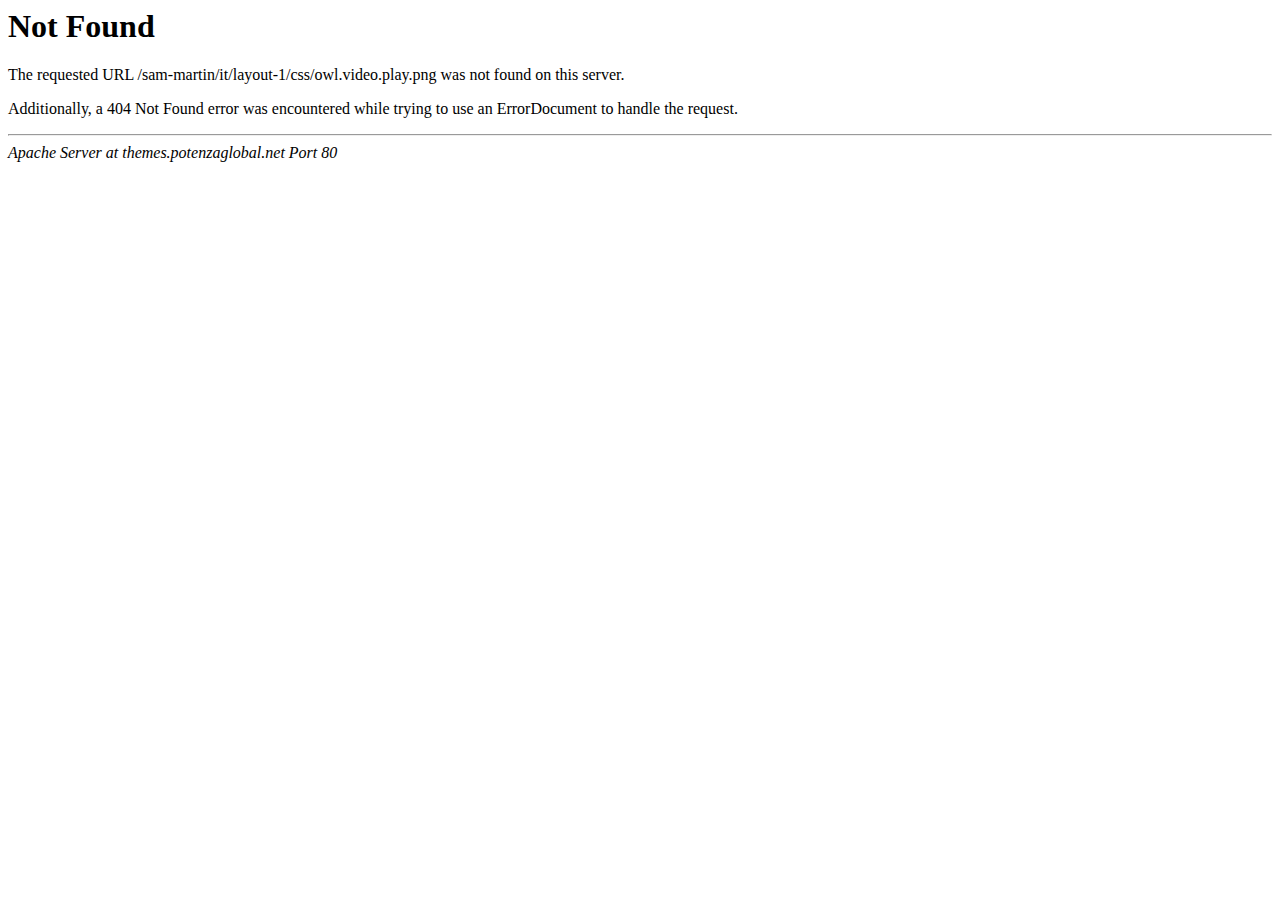
<file: css/owl.video.play.html>
<!DOCTYPE HTML PUBLIC "-//IETF//DTD HTML 2.0//EN">
<html><head>
<title>404 Not Found</title>
</head><body>
<h1>Not Found</h1>
<p>The requested URL /sam-martin/it/layout-1/css/owl.video.play.png was not found on this server.</p>
<p>Additionally, a 404 Not Found
error was encountered while trying to use an ErrorDocument to handle the request.</p>
<hr>
<address>Apache Server at themes.potenzaglobal.net Port 80</address>
</body></html>
</file>
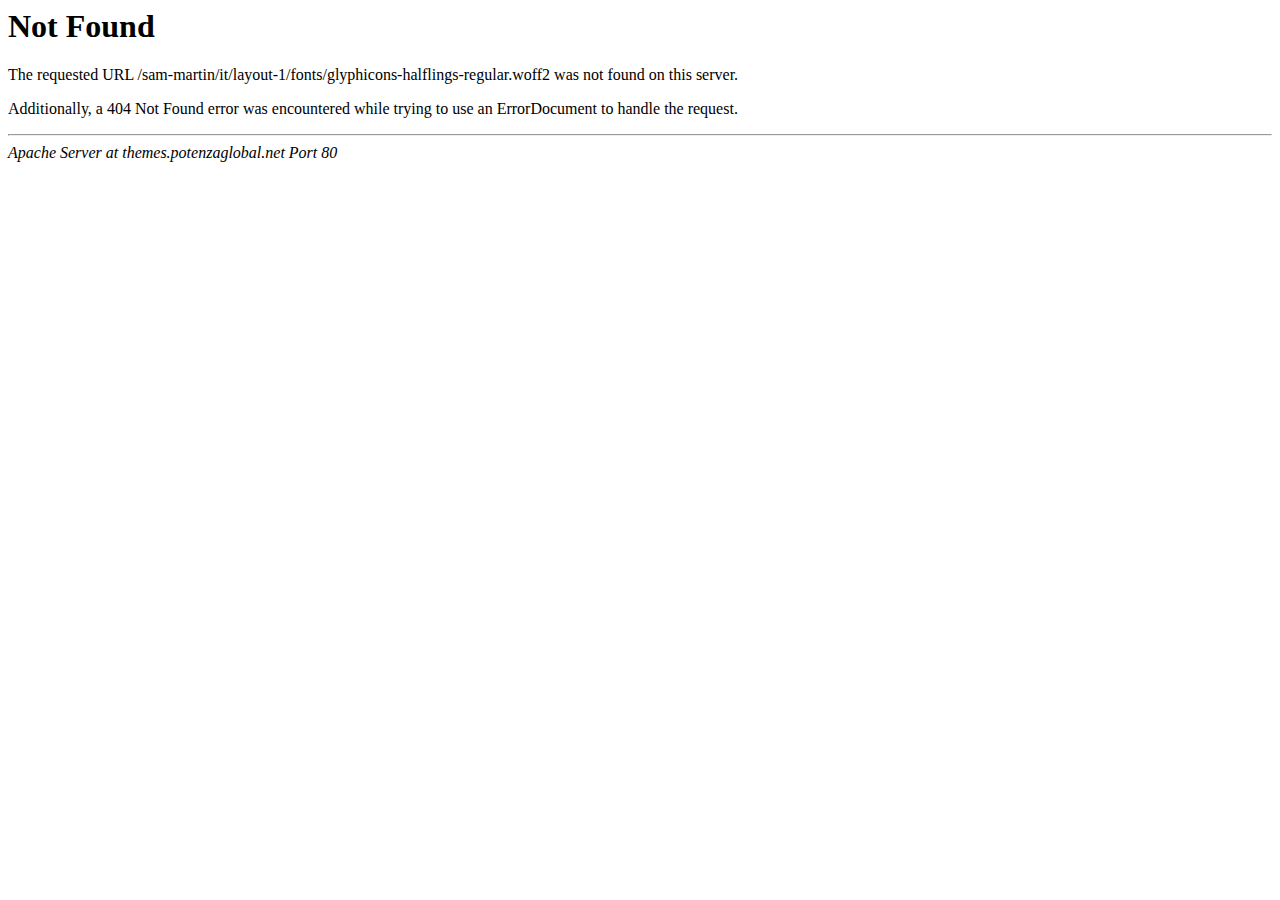
<file: fonts/glyphicons-halflings-regular-2.html>
<!DOCTYPE HTML PUBLIC "-//IETF//DTD HTML 2.0//EN">
<html><head>
<title>404 Not Found</title>
</head><body>
<h1>Not Found</h1>
<p>The requested URL /sam-martin/it/layout-1/fonts/glyphicons-halflings-regular.woff2 was not found on this server.</p>
<p>Additionally, a 404 Not Found
error was encountered while trying to use an ErrorDocument to handle the request.</p>
<hr>
<address>Apache Server at themes.potenzaglobal.net Port 80</address>
</body></html>
</file>
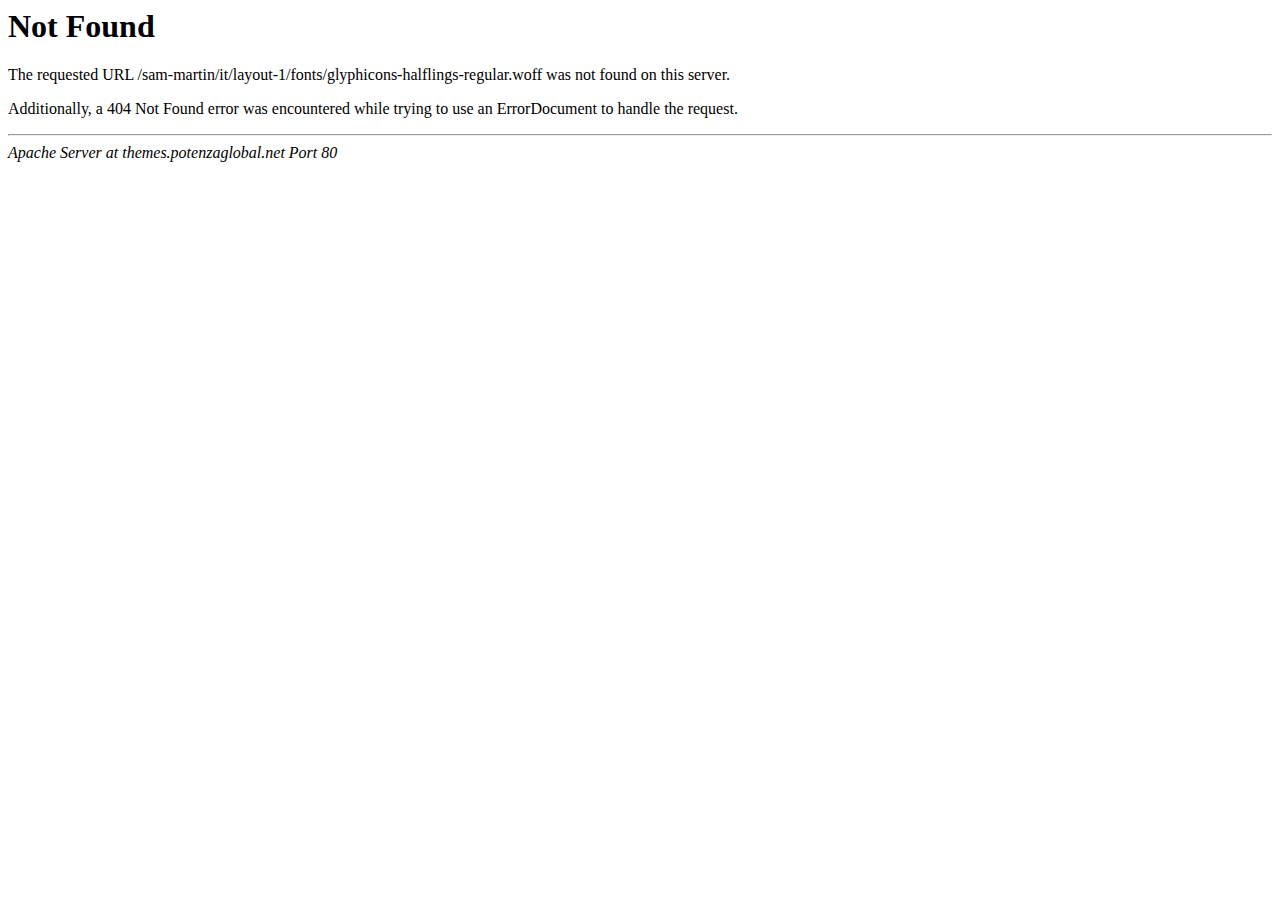
<file: fonts/glyphicons-halflings-regular-3.html>
<!DOCTYPE HTML PUBLIC "-//IETF//DTD HTML 2.0//EN">
<html><head>
<title>404 Not Found</title>
</head><body>
<h1>Not Found</h1>
<p>The requested URL /sam-martin/it/layout-1/fonts/glyphicons-halflings-regular.woff was not found on this server.</p>
<p>Additionally, a 404 Not Found
error was encountered while trying to use an ErrorDocument to handle the request.</p>
<hr>
<address>Apache Server at themes.potenzaglobal.net Port 80</address>
</body></html>
</file>
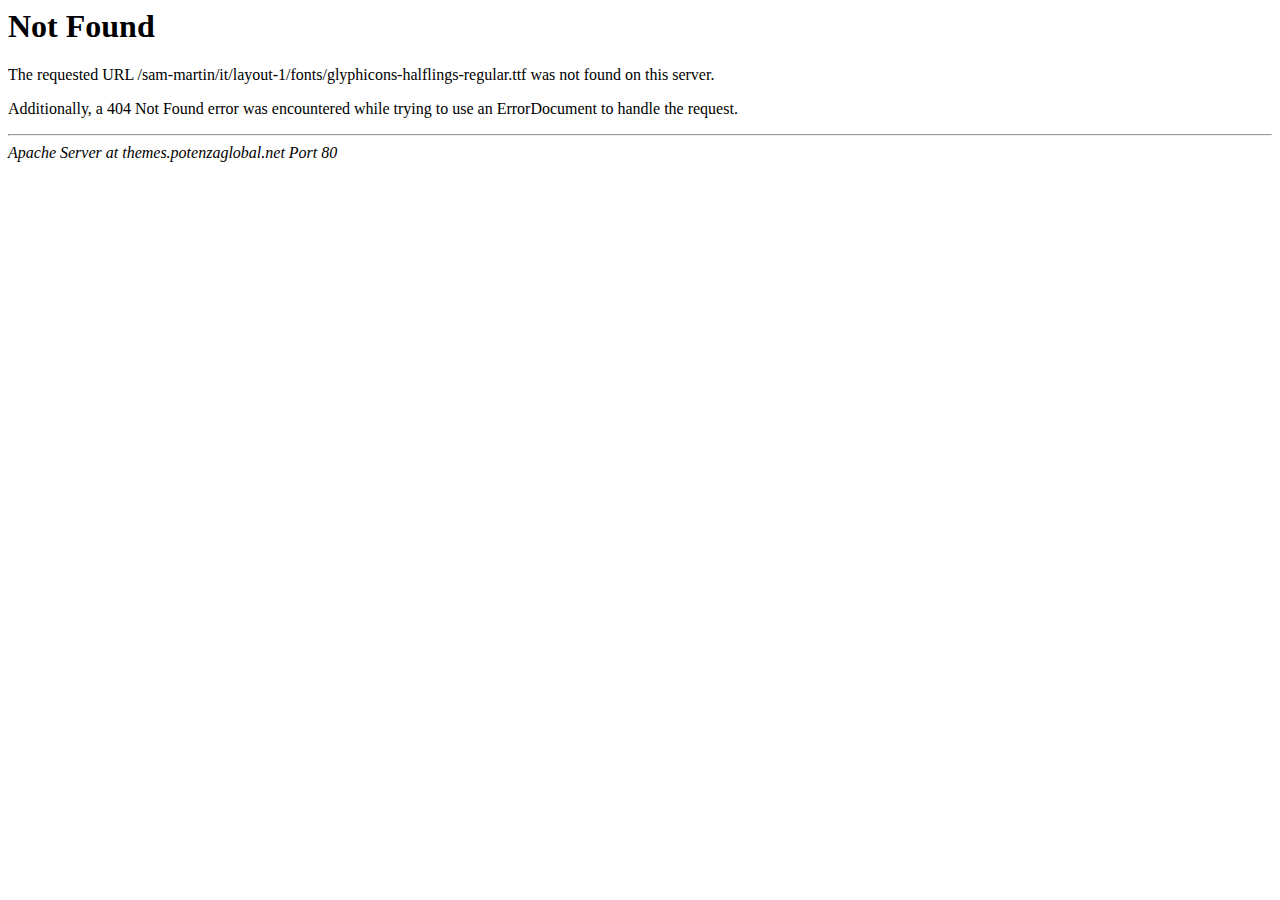
<file: fonts/glyphicons-halflings-regular-4.html>
<!DOCTYPE HTML PUBLIC "-//IETF//DTD HTML 2.0//EN">
<html><head>
<title>404 Not Found</title>
</head><body>
<h1>Not Found</h1>
<p>The requested URL /sam-martin/it/layout-1/fonts/glyphicons-halflings-regular.ttf was not found on this server.</p>
<p>Additionally, a 404 Not Found
error was encountered while trying to use an ErrorDocument to handle the request.</p>
<hr>
<address>Apache Server at themes.potenzaglobal.net Port 80</address>
</body></html>
</file>
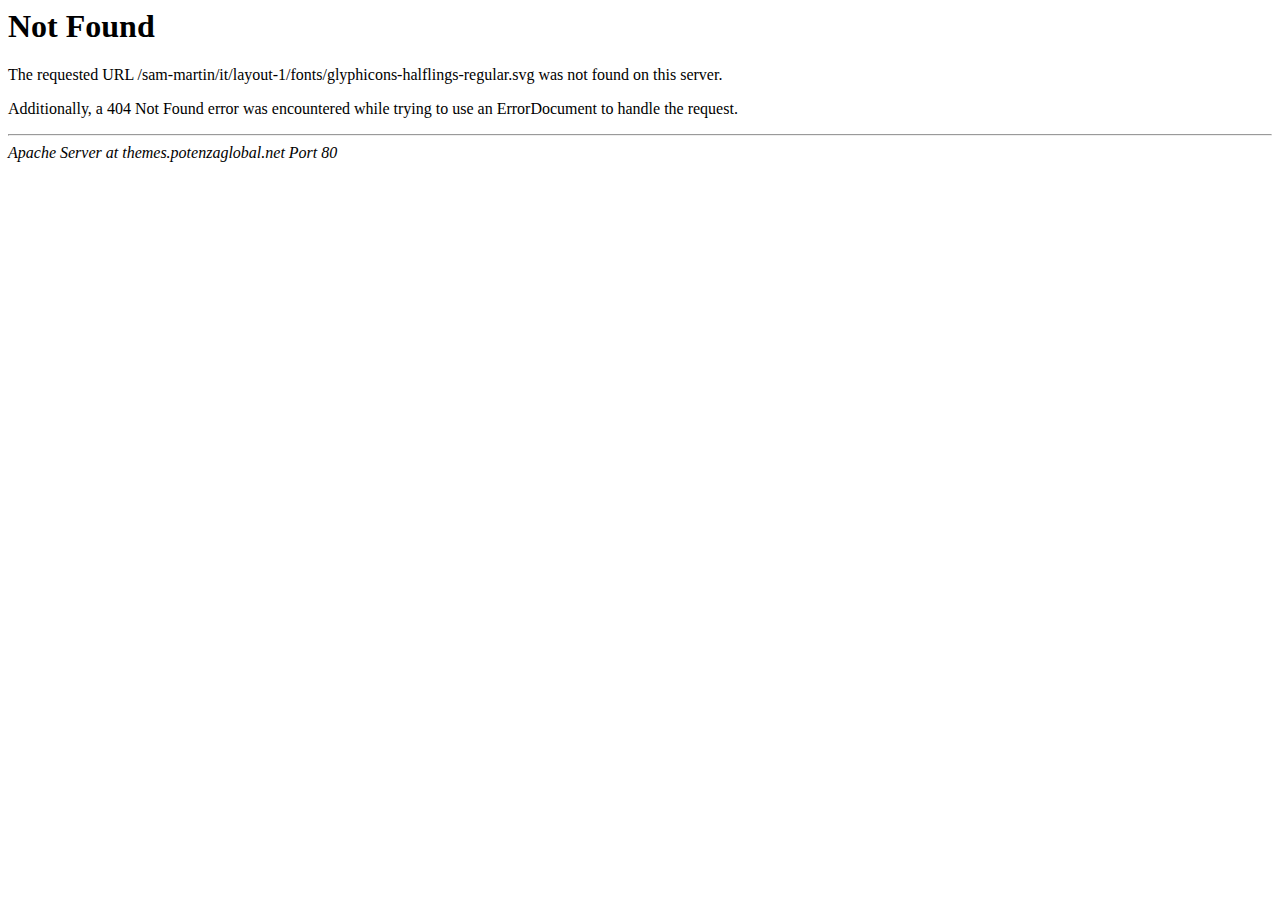
<file: fonts/glyphicons-halflings-regular-5.html>
<!DOCTYPE HTML PUBLIC "-//IETF//DTD HTML 2.0//EN">
<html><head>
<title>404 Not Found</title>
</head><body>
<h1>Not Found</h1>
<p>The requested URL /sam-martin/it/layout-1/fonts/glyphicons-halflings-regular.svg was not found on this server.</p>
<p>Additionally, a 404 Not Found
error was encountered while trying to use an ErrorDocument to handle the request.</p>
<hr>
<address>Apache Server at themes.potenzaglobal.net Port 80</address>
</body></html>
</file>
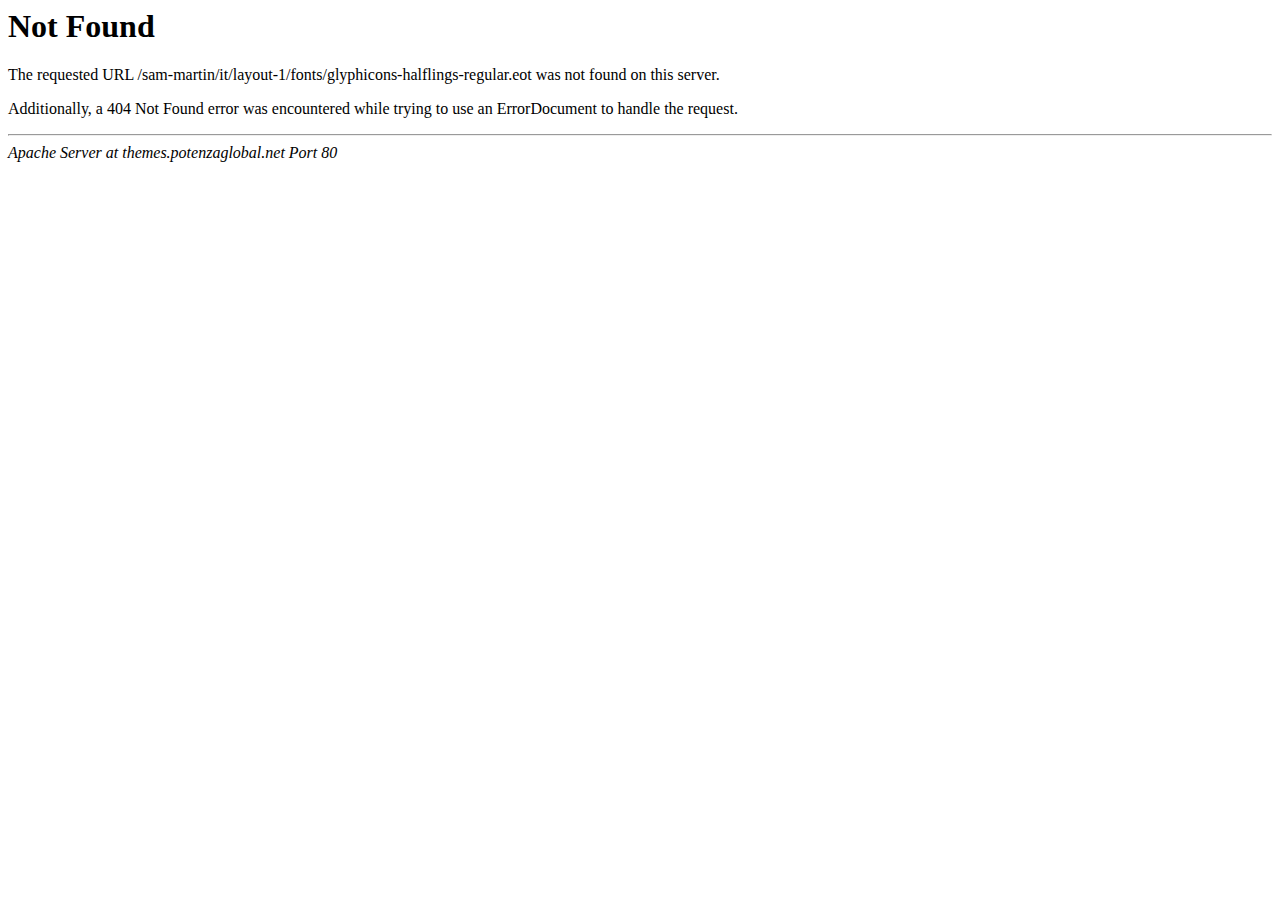
<file: fonts/glyphicons-halflings-regular.html>
<!DOCTYPE HTML PUBLIC "-//IETF//DTD HTML 2.0//EN">
<html><head>
<title>404 Not Found</title>
</head><body>
<h1>Not Found</h1>
<p>The requested URL /sam-martin/it/layout-1/fonts/glyphicons-halflings-regular.eot was not found on this server.</p>
<p>Additionally, a 404 Not Found
error was encountered while trying to use an ErrorDocument to handle the request.</p>
<hr>
<address>Apache Server at themes.potenzaglobal.net Port 80</address>
</body></html>
</file>
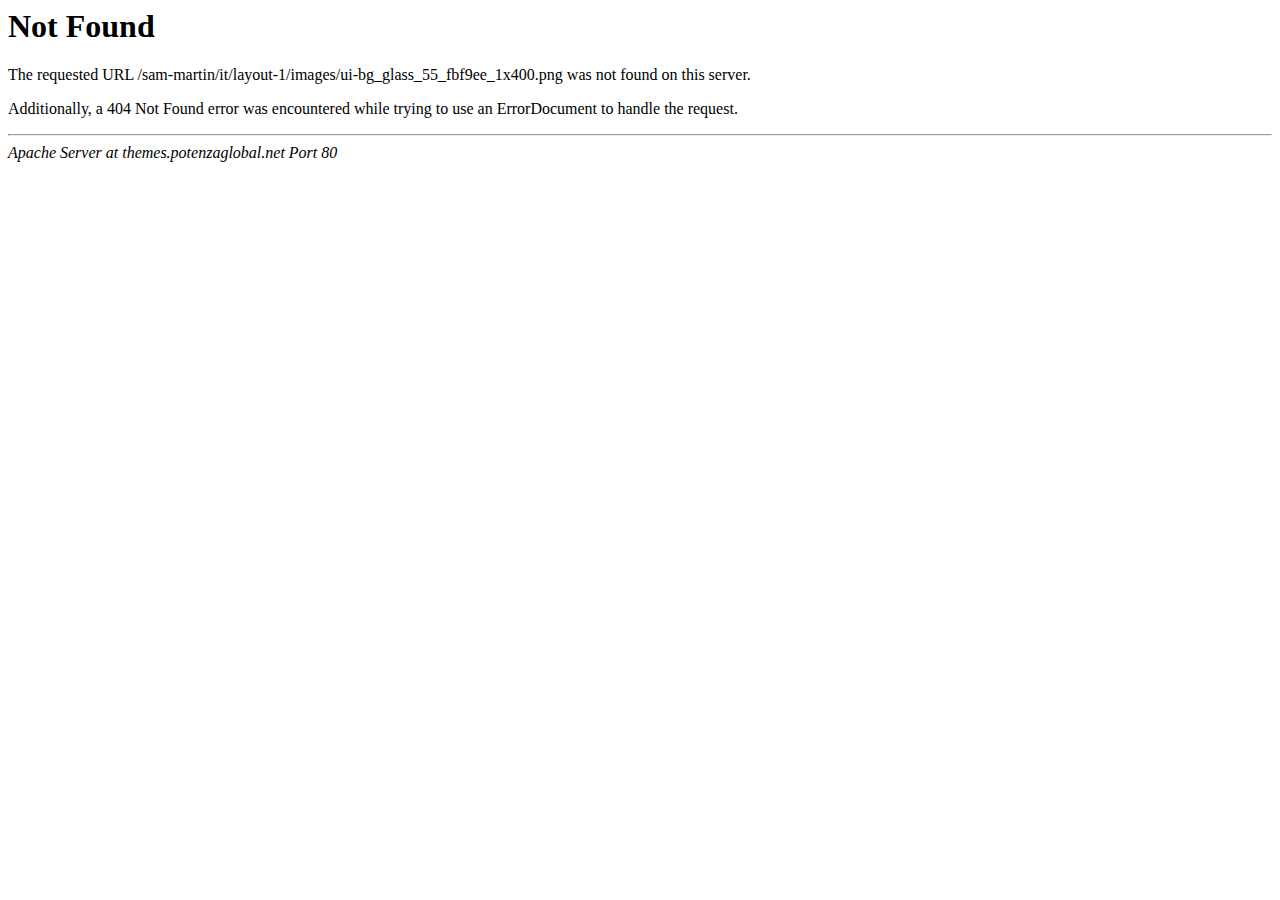
<file: images/ui-bg_glass_55_fbf9ee_1x400.html>
<!DOCTYPE HTML PUBLIC "-//IETF//DTD HTML 2.0//EN">
<html><head>
<title>404 Not Found</title>
</head><body>
<h1>Not Found</h1>
<p>The requested URL /sam-martin/it/layout-1/images/ui-bg_glass_55_fbf9ee_1x400.png was not found on this server.</p>
<p>Additionally, a 404 Not Found
error was encountered while trying to use an ErrorDocument to handle the request.</p>
<hr>
<address>Apache Server at themes.potenzaglobal.net Port 80</address>
</body></html>
</file>
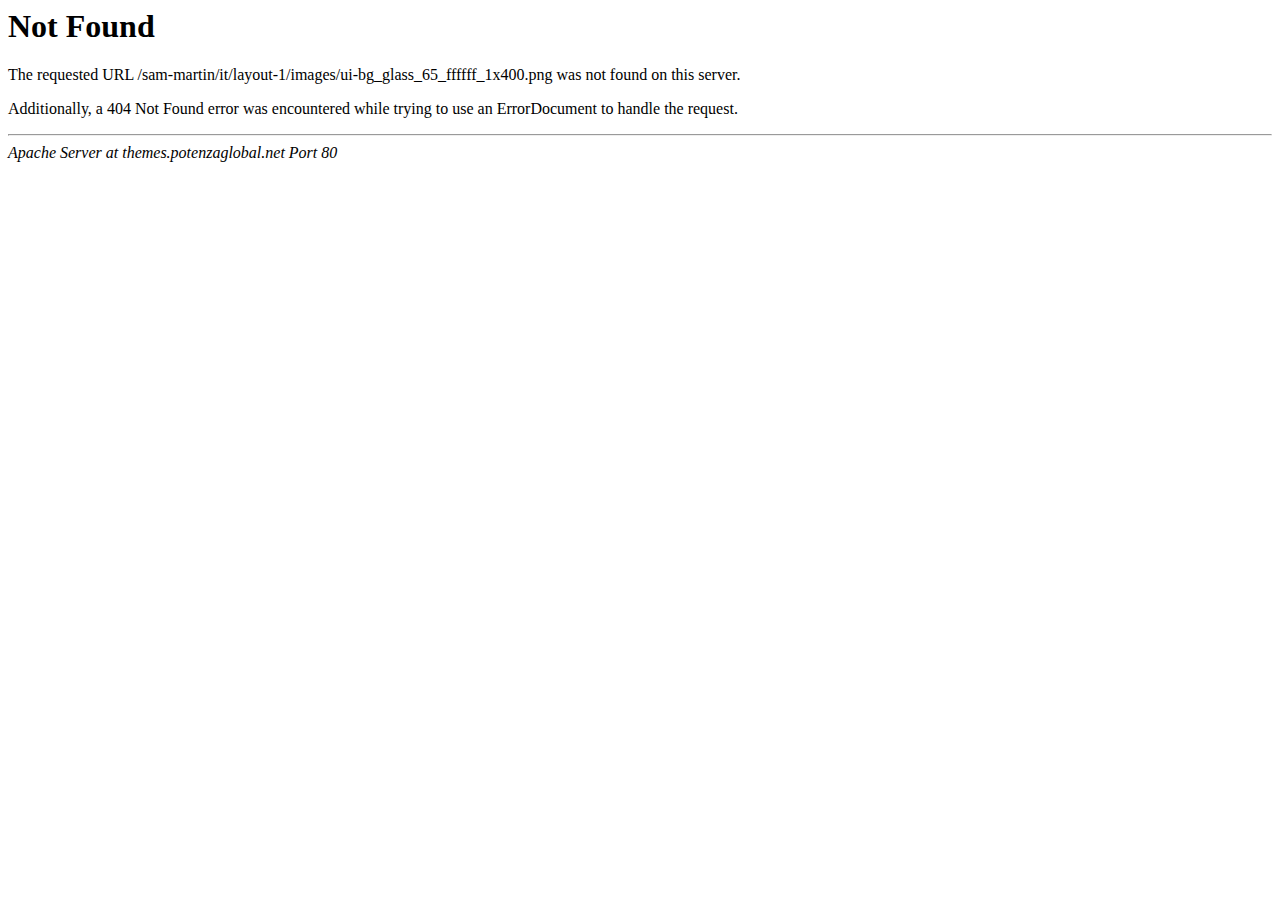
<file: images/ui-bg_glass_65_ffffff_1x400.html>
<!DOCTYPE HTML PUBLIC "-//IETF//DTD HTML 2.0//EN">
<html><head>
<title>404 Not Found</title>
</head><body>
<h1>Not Found</h1>
<p>The requested URL /sam-martin/it/layout-1/images/ui-bg_glass_65_ffffff_1x400.png was not found on this server.</p>
<p>Additionally, a 404 Not Found
error was encountered while trying to use an ErrorDocument to handle the request.</p>
<hr>
<address>Apache Server at themes.potenzaglobal.net Port 80</address>
</body></html>
</file>
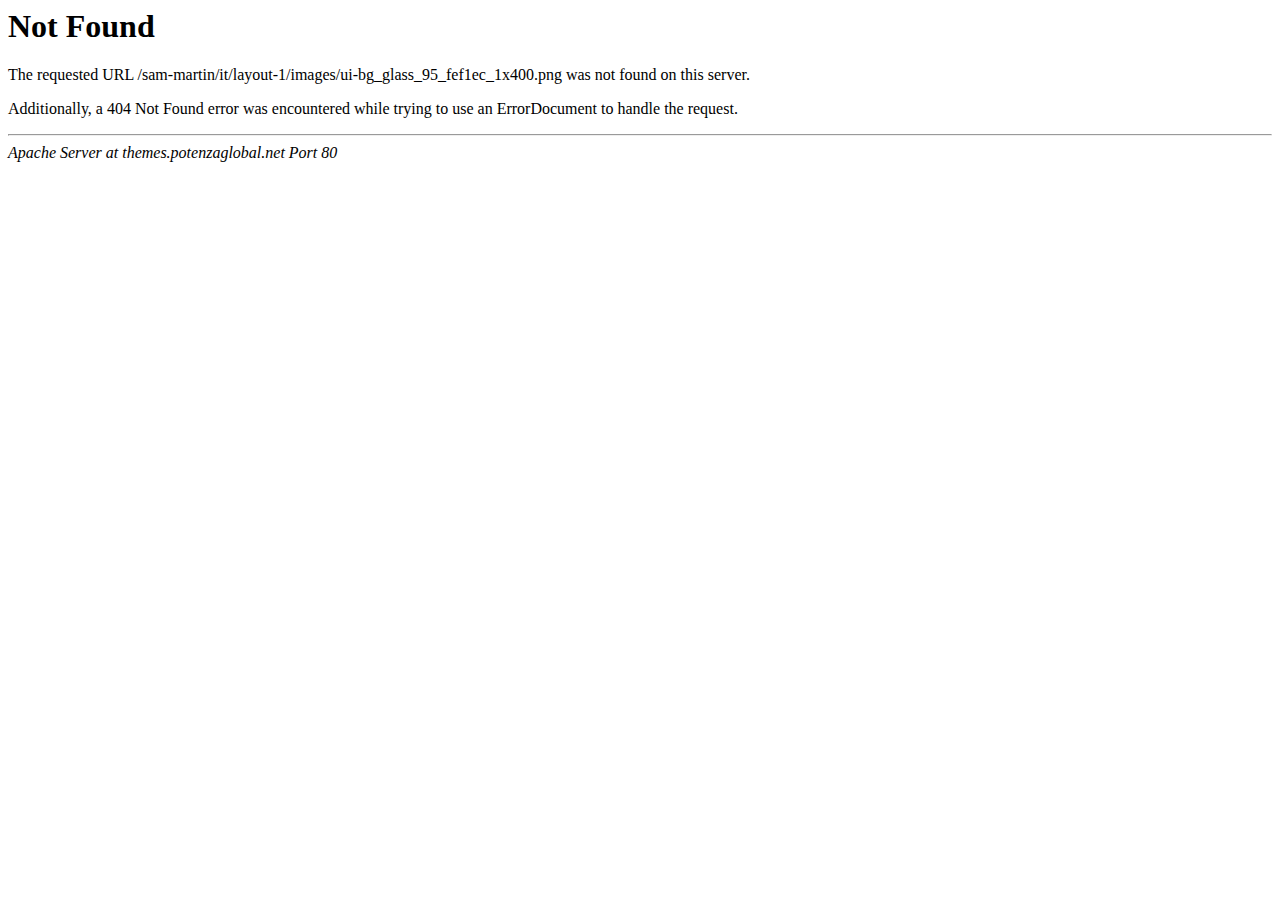
<file: images/ui-bg_glass_95_fef1ec_1x400.html>
<!DOCTYPE HTML PUBLIC "-//IETF//DTD HTML 2.0//EN">
<html><head>
<title>404 Not Found</title>
</head><body>
<h1>Not Found</h1>
<p>The requested URL /sam-martin/it/layout-1/images/ui-bg_glass_95_fef1ec_1x400.png was not found on this server.</p>
<p>Additionally, a 404 Not Found
error was encountered while trying to use an ErrorDocument to handle the request.</p>
<hr>
<address>Apache Server at themes.potenzaglobal.net Port 80</address>
</body></html>
</file>
